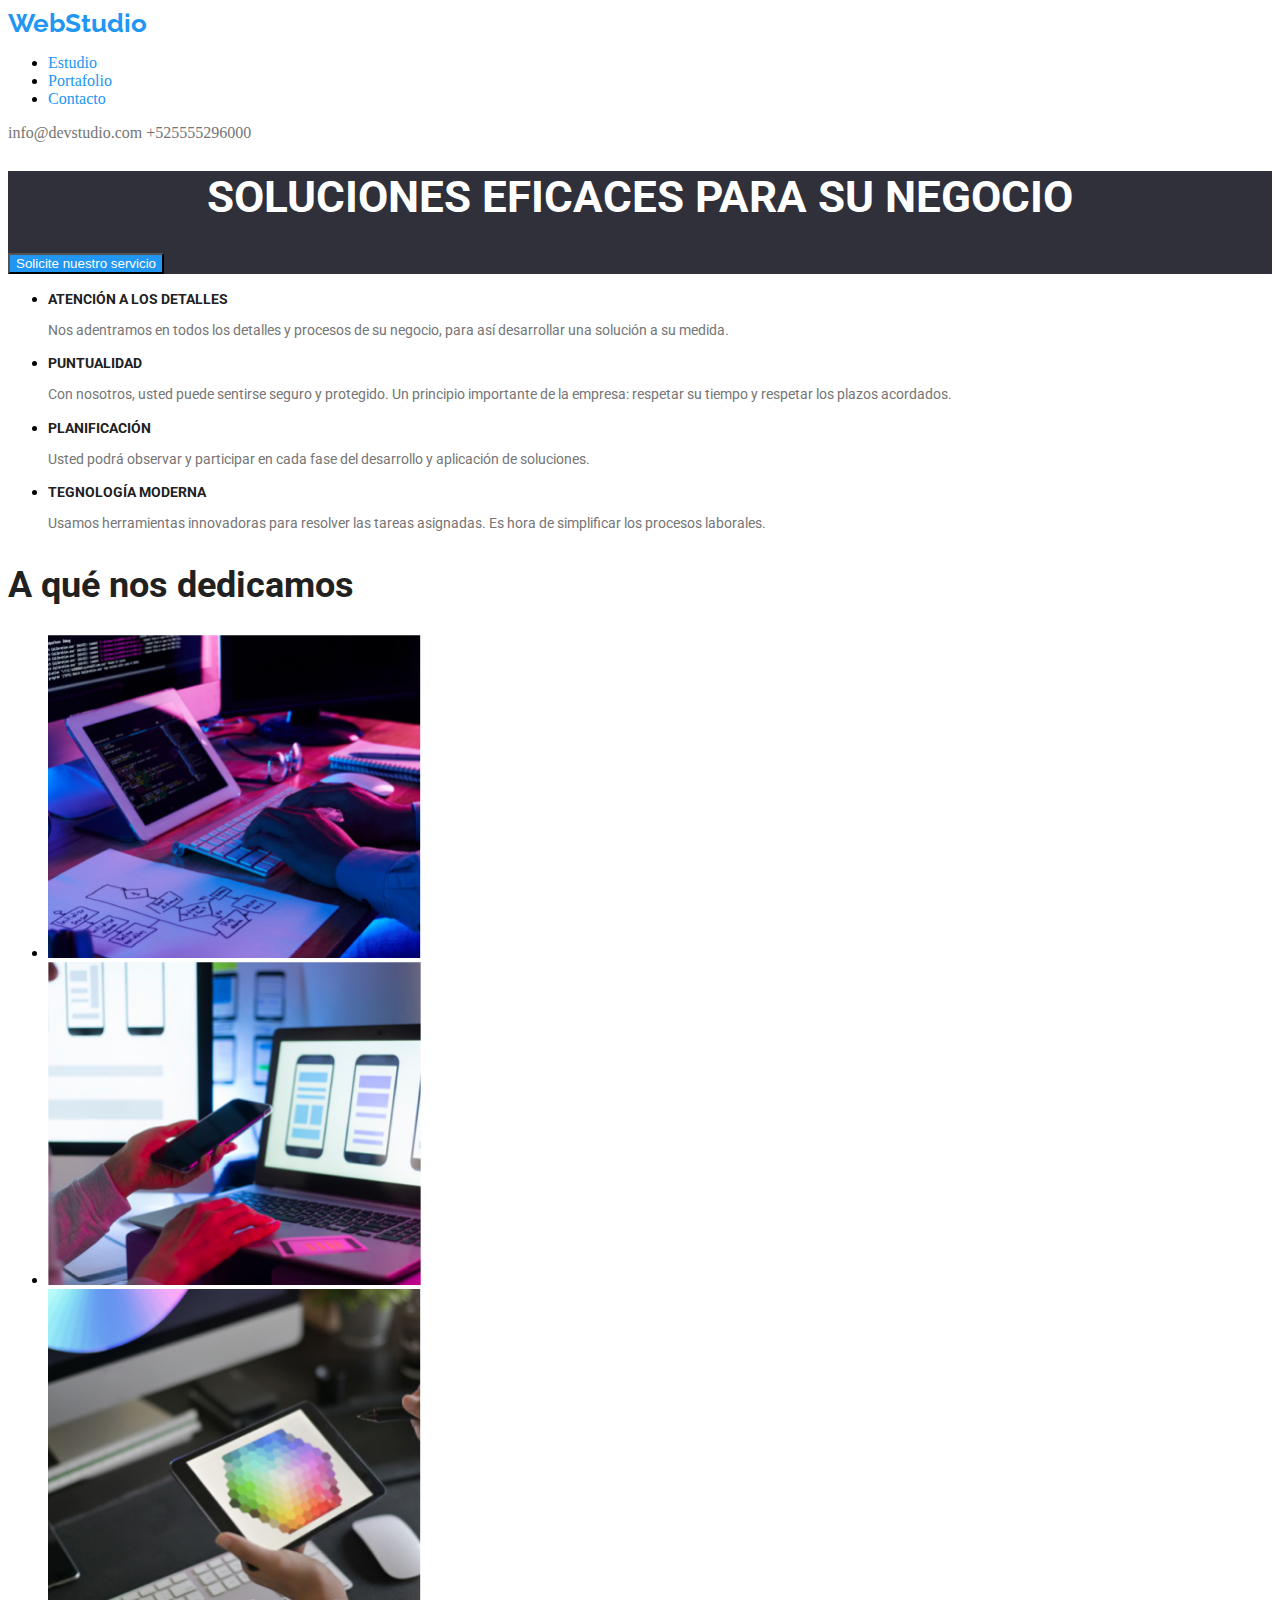
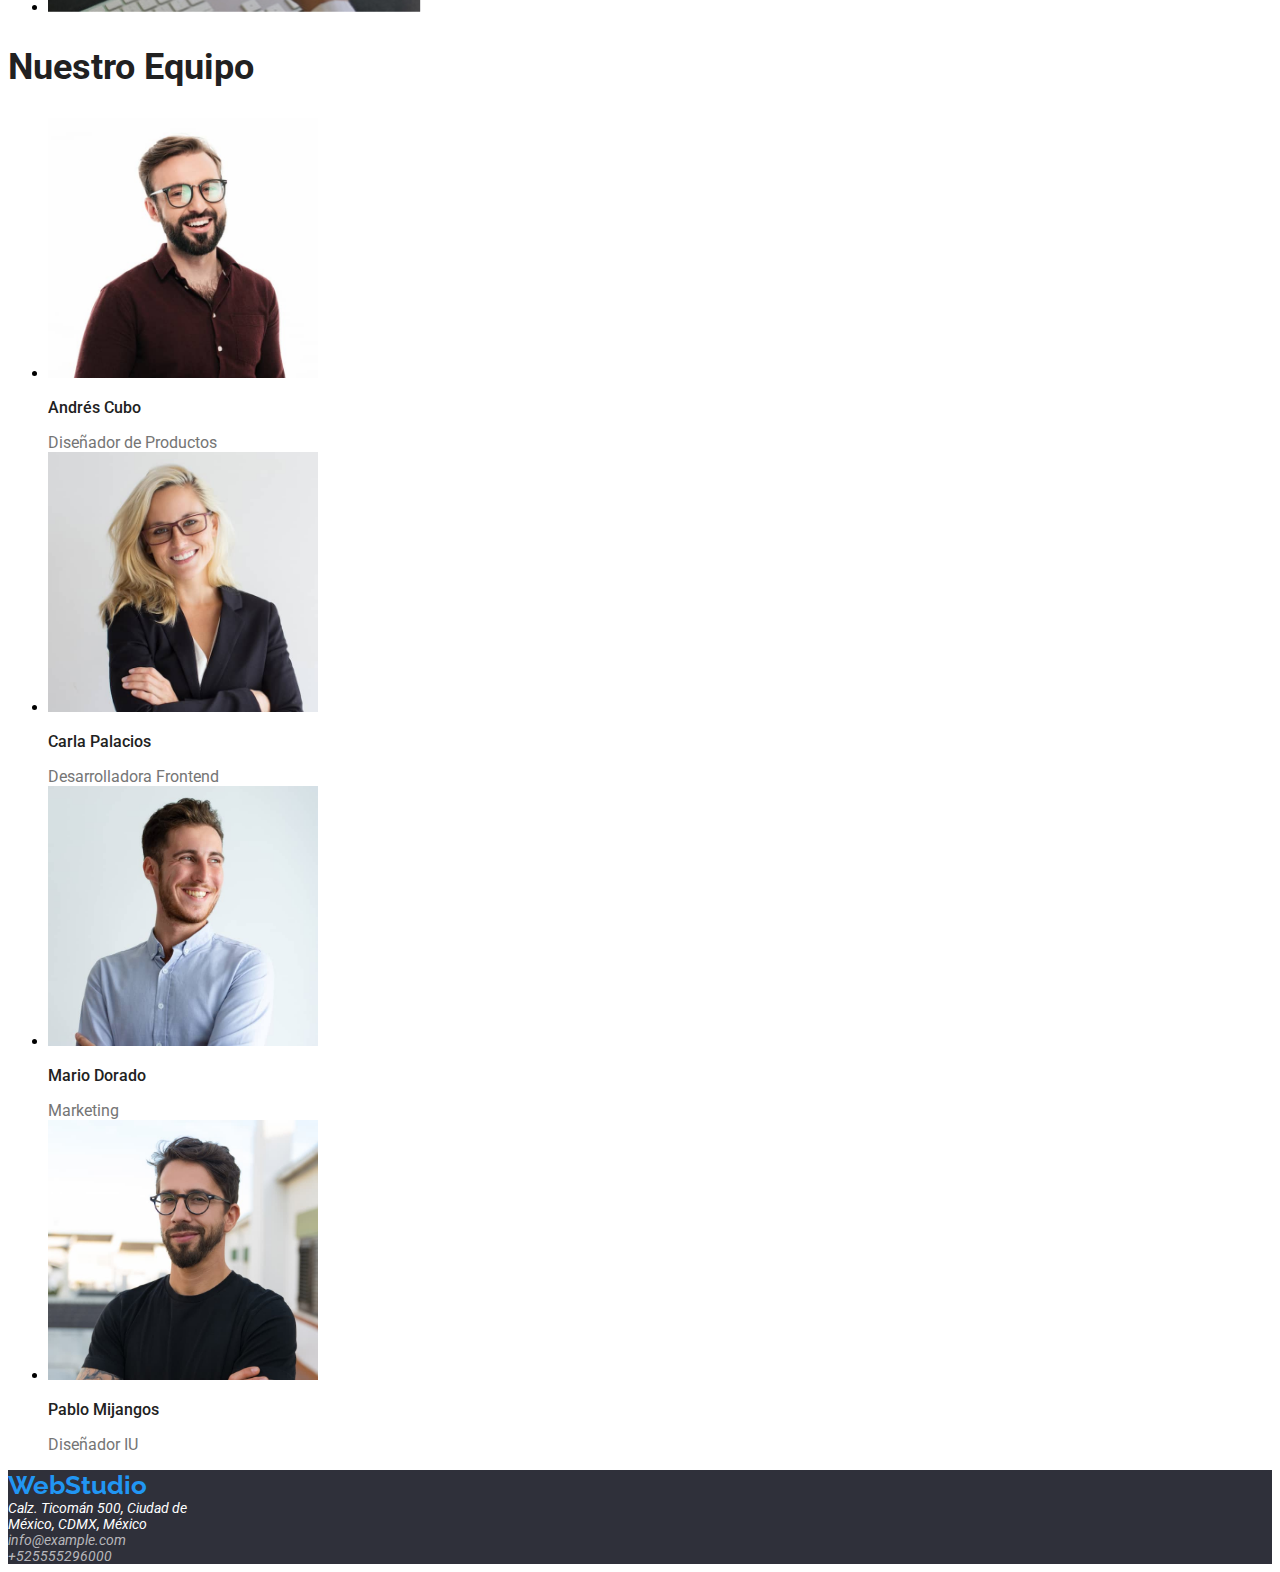
<file: index.html>
<!DOCTYPE html>
<html lang="es">
	<head>
		<meta charset="utf-8" />
		<meta http-equiv="X-UA-Compatible" content="IE=edge" />
		<meta name="viewport" content="width=device-width, initial-scale=1.0" />
		<link rel="stylesheet" type="text/css" href="css/style.css" />
		<link
			href="https://fonts.googleapis.com/css2?family=Raleway:wght@700&family=Roboto:wght@400;500;700;900&display=swap"
			rel="stylesheet" />

		<!--Titulo de la pestaña del navegador-->

		<title>WebStudio</title>
	</head>

	<!-- Encabezado de la Web apartir de aqui-->

	<body>
		<header>
			<nav>
				<div class="logo"><a href="#">WebStudio</a></div>
				<ul>
					<li><a class="link" href="index.html">Estudio</a></li>
					<li><a class="link" href="portfolio.html">Portafolio</a></li>
					<li><a class="link" href="#">Contacto</a></li>
				</ul>
			</nav>

			<div class="menu-2" id="menu-2">
				<a class="contact" href="mailto:info@devstudio.com"
					>info@devstudio.com</a
				>
				<a class="contact" href="tel:+525555296000">+525555296000</a>
			</div>
		</header>

		<main>
			<section class="banner">
				<h1>SOLUCIONES EFICACES PARA SU NEGOCIO</h1>
				<button>Solicite nuestro servicio</button>
			</section>

			<section class="description">
				<ul>
					<li>
						<div class="skills">
							<h3>ATENCIÓN A LOS DETALLES</h3>
							<p>
								Nos adentramos en todos los detalles y procesos de su negocio,
								para así desarrollar una solución a su medida.
							</p>
						</div>
					</li>

					<li>
						<div class="skills">
							<h3>PUNTUALIDAD</h3>
							<p>
								Con nosotros, usted puede sentirse seguro y protegido. Un
								principio importante de la empresa: respetar su tiempo y
								respetar los plazos acordados.
							</p>
						</div>
					</li>
					<li>
						<div class="skills">
							<h3>PLANIFICACIÓN</h3>
							<p>
								Usted podrá observar y participar en cada fase del desarrollo y
								aplicación de soluciones.
							</p>
						</div>
					</li>
					<li>
						<div class="skills">
							<h3>TEGNOLOGÍA MODERNA</h3>
							<p>
								Usamos herramientas innovadoras para resolver las tareas
								asignadas. Es hora de simplificar los procesos laborales.
							</p>
						</div>
					</li>
				</ul>
			</section>
			<section>
				<div id="dedicate">
					<h2>A qué nos dedicamos</h2>
				</div>

				<div id="images">
					<ul>
						<li>
							<img
								src="images/service_1.jpg"
								alt="Service 1"
								width="373"
								height="323" />
						</li>
						<li>
							<img
								src="images/service_2.jpg"
								alt="Service 2"
								width="373"
								height="323" />
						</li>
						<li>
							<img
								src="images/service_3.jpg"
								alt="Service 3"
								width="373"
								height="323" />
						</li>
					</ul>
				</div>
			</section>
			<section class="profile">
				<div id="Title">
					<h2>Nuestro Equipo</h2>
				</div>
				<ul>
					<li>
						<img
							src="images/andres_cubo.jpg"
							alt="Product Designer profile"
							width="270"
							height="260" />
						<h3>Andrés Cubo</h3>
						<span>Diseñador de Productos</span>
					</li>
					<li>
						<img
							src="images/carla_palacios.jpg"
							alt="Front-end Developer profile"
							width="270"
							height="260" />
						<h3>Carla Palacios</h3>
						<span>Desarrolladora Frontend</span>
					</li>
					<li>
						<img
							src="images/mario_dorado.jpg"
							alt="Marketing profile"
							width="270"
							height="260" />
						<h3>Mario Dorado</h3>
						<span>Marketing</span>
					</li>
					<li>
						<img
							src="images/pablo_mijangos.jpg"
							alt="Designer IU profile"
							width="270"
							height="260" />
						<h3>Pablo Mijangos</h3>
						<span>Diseñador IU</span>
					</li>
				</ul>
			</section>
		</main>
		<footer class="footer">
			<a class="logo" href="webstudio">WebStudio</a>
			<address>
				Calz. Ticomán 500, Ciudad de <br />
				México, CDMX, México <br />
				<div class="menu-footer" id="menuf">
					<a class="contact" href="mailto:info@example.com">info@example.com</a>
					<br />
					<a class="contact" href="tel:525555296000">+525555296000</a>
				</div>
			</address>
		</footer>
	</body>
</html>
</file>
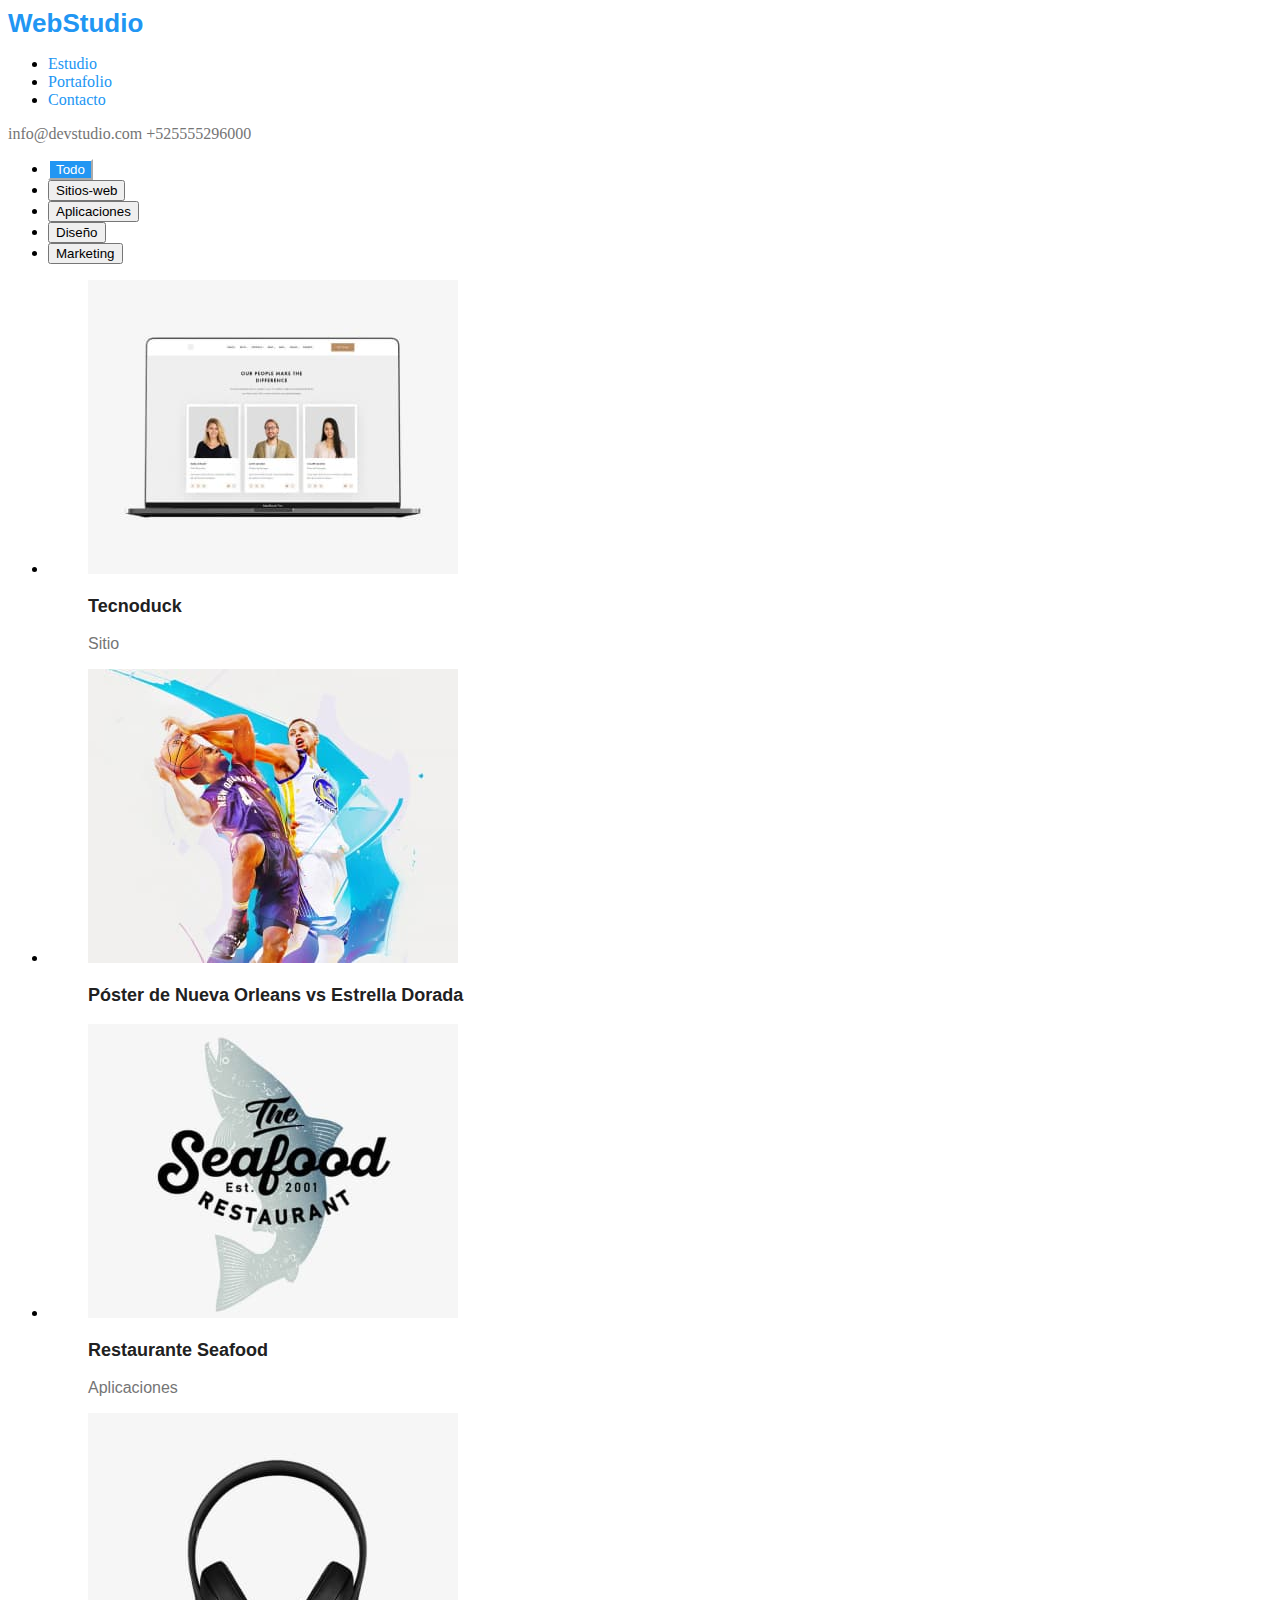
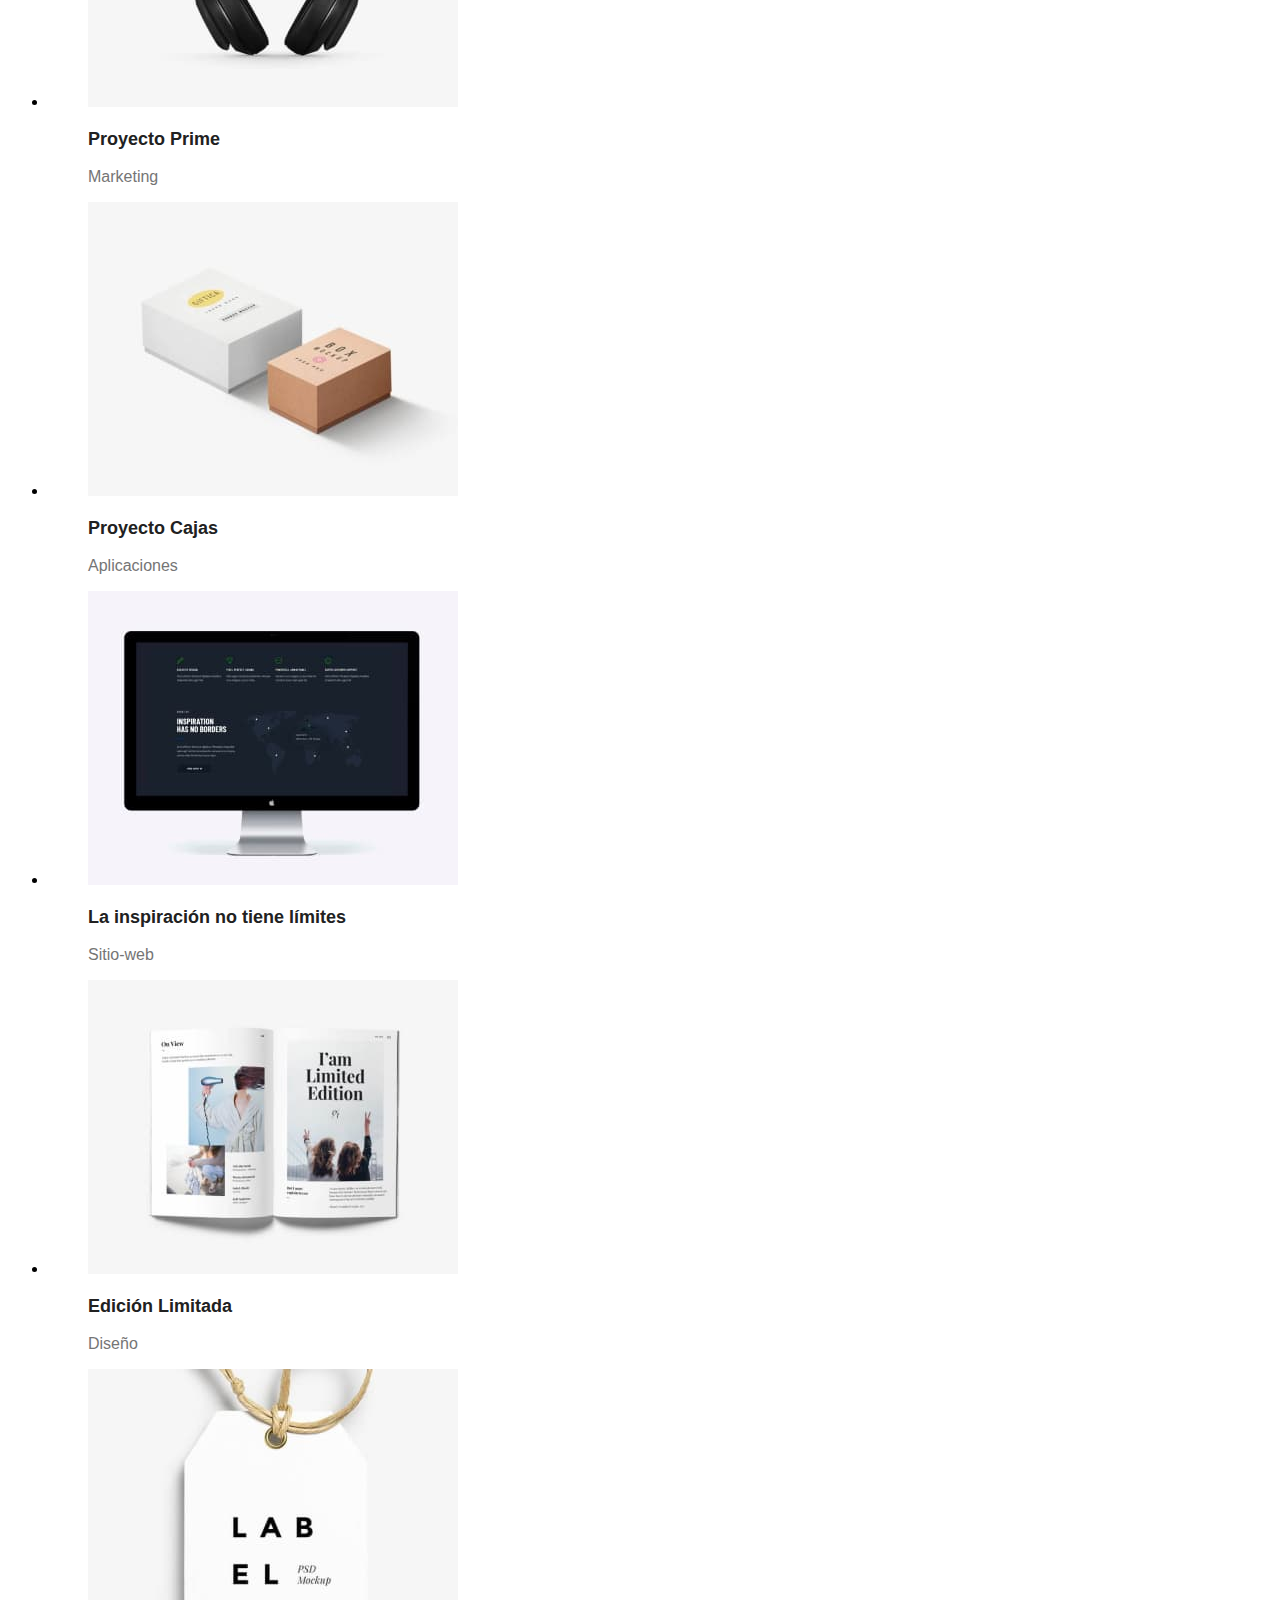
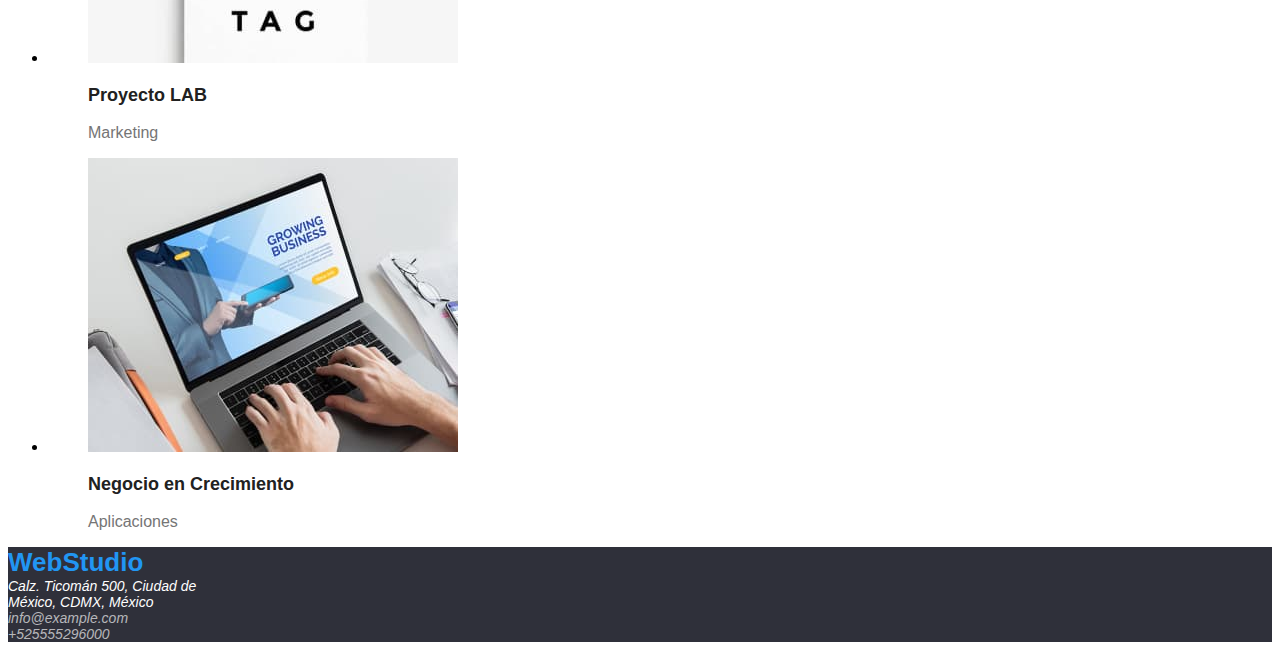
<file: portfolio.html>
<!DOCTYPE html>
<html lang="en">
	<head>
		<meta charset="UTF-8" />
		<meta http-equiv="X-UA-Compatible" content="IE=edge" />
		<meta name="viewport" content="width=device-width, initial-scale=1.0" />
		<link rel="stylesheet" type="text/css" href="css/style.css" />

		<title>WebStudio</title>
	</head>

	<!-- Encabezado de la Web apartir de aqui-->

	<body>
		<header>
			<nav>
				<a class="logo" href="#">WebStudio</a>
				<ul>
					<li><a class="link" href="index.html">Estudio</a></li>
					<li><a class="link" href="portfolio.html">Portafolio</a></li>
					<li><a class="link" href="#">Contacto</a></li>
				</ul>
			</nav>

			<div class="menu-2" id="menu-2">
				<a class="contact" href="mailto:info@devstudio.com"
					>info@devstudio.com</a
				>
				<a class="contact" href="tel:+525555296000">+525555296000</a>
			</div>
		</header>
		<!--btaz= botón azul de portafolio
	btgr= botón gris de portafolio-->
		<main>
			<div id="filter">
				<ul>
					<li><button class="btaz" type="button">Todo</button></li>
					<li><button class="btgr" type="button">Sitios-web</button></li>
					<li><button class="btgr" type="button">Aplicaciones</button></li>
					<li><button class="btgr" type="button">Diseño</button></li>
					<li><button class="btgr" type="button">Marketing</button></li>
				</ul>
			</div>
			<section class="container">
				<ul>
					<li>
						<div class="site">
							<figure>
								<img
									src="images/tecnoduck.jpg"
									alt="Tecnoduck Sitio Web"
									width="370"
									height="294" />
								<figcaption>
									<h3>Tecnoduck</h3>
									<span>Sitio</span>
								</figcaption>
							</figure>
						</div>
					</li>

					<li>
						<div class="site">
							<figure>
								<img
									src="images/Poster.jpg"
									alt="Póster de Nueva Orleans"
									width="370"
									height="294" />
								<figcaption>
									<h3>Póster de Nueva Orleans vs Estrella Dorada</h3>
								</figcaption>
							</figure>
						</div>
					</li>

					<li>
						<div class="site">
							<figure>
								<img
									src="images/restaurant.jpg"
									alt="Restaurante Seafood"
									width="370"
									height="294" />
								<figcaption>
									<h3>Restaurante Seafood</h3>
									<span>Aplicaciones</span>
								</figcaption>
							</figure>
						</div>
					</li>

					<li>
						<div class="site">
							<figure>
								<img
									src="images/project_prime.jpg"
									alt="Proyecto Prime"
									width="370"
									height="294" />
								<figcaption>
									<h3>Proyecto Prime</h3>
									<span>Marketing</span>
								</figcaption>
							</figure>
						</div>
					</li>

					<li>
						<div class="site">
							<figure>
								<img
									src="images/project_in_boxes.jpg"
									alt="Proyecto Cajas"
									width="370"
									height="294" />
								<figcaption>
									<h3>Proyecto Cajas</h3>
									<span>Aplicaciones</span>
								</figcaption>
							</figure>
						</div>
					</li>

					<li>
						<div class="site">
							<figure>
								<img
									src="images/The_inspiration.jpg"
									alt="La inspiración no tiene limites"
									width="370"
									height="294" />
								<figcaption>
									<h3>La inspiración no tiene límites</h3>
									<span>Sitio-web</span>
								</figcaption>
							</figure>
						</div>
					</li>

					<li>
						<div class="site">
							<figure>
								<img
									src="images/limited_edition.jpg"
									alt="Edición Limitada"
									width="370"
									height="294" />
								<figcaption>
									<h3>Edición Limitada</h3>
									<span>Diseño</span>
								</figcaption>
							</figure>
						</div>
					</li>

					<li>
						<div class="site">
							<figure>
								<img
									src="images/project_lab.jpg"
									alt="Proyecto LAB"
									width="370"
									height="294" />
								<figcaption>
									<h3>Proyecto LAB</h3>
									<span>Marketing</span>
								</figcaption>
							</figure>
						</div>
					</li>

					<li>
						<div class="site">
							<figure>
								<img
									src="images/growing_business.jpg"
									alt="Negocio en Crecimiento"
									width="370"
									height="294" />
								<figcaption>
									<h3>Negocio en Crecimiento</h3>
									<span>Aplicaciones</span>
								</figcaption>
							</figure>
						</div>
					</li>
				</ul>
			</section>
		</main>
		<footer class="footer">
			<a class="logo" href="webstudio">WebStudio</a>
			<address>
				Calz. Ticomán 500, Ciudad de <br />
				México, CDMX, México <br />
				<div class="menu-footer" id="menuf">
					<a class="contact" href="mailto:info@example.com">info@example.com</a
					><br />
					<a class="contact" href="tel:525555296000">+525555296000</a>
				</div>
			</address>
		</footer>
	</body>
</html>
</file>
<file: css/style.css>
/* color del logo y el menu text-decoration quita la linea
subrayado*/

a {
    text-decoration: none;
    color: #2196F3
}

.menu li {
    font-family: 'Roboto', sans-serif;
    font-size: 14px;
    color: #2196F3;

}

.logo {
    font-family: 'Raleway', sans-serif;
    font-style: normal;
    font-size: 26px;
    font-weight: 700;
    color: #2196F3;
}

.contact {
    color: #757575;
}

.contact:hover {
    color: #212121;
}


/* Section banner css */
.banner {
    background: #2F303A;
}

.banner h1 {
    text-align: center;
    font-family: 'Roboto', sans-serif;
    font-size: 44px;
    color: #FFFFFF;
}

.banner button {
    color: #FFFFFF;
    background: #2196F3;
}

.button {
    cursor: pointer;
}


/* Section skills text */
.skills h3 {
    font-family: 'Roboto', sans-serif;
    font-weight: 700;
    font-size: 14px;
    line-height: 100%;
    color: #212121;
}

.skills p {
    font-family: 'Roboto', sans-serif;
    font-size: 14px;
    line-height: 146%;
    color: #757575;
}

/* Titles */
h2 {
    font-family: 'Roboto', sans-serif;
    font-weight: 700;
    font-size: 36px;
    color: #212121;
}

/* Title team */

.profile h3 {
    font-family: 'Roboto', sans-serif;
    font-weight: 500;
    font-size: 16px;
    color: #212121;
}

span {
    font-family: 'Roboto', sans-serif;
    font-weight: 400;
    font-size: 16px;
    color: #757575;
}

/* Footer */

.footer {

    font-family: 'Roboto', sans-serif;
    font-weight: 400;
    font-size: 14px;
    color: #FFFFFF;
    background: #2F303A;

}

.menu-footer a {
    font-family: 'Roboto', sans-serif;
    font-weight: 400;
    font-size: 14px;
    color: #ffffffa8;
}

.menu-footer .contact:hover {
    color: #2196F3;
}


/* Portafolio */

.btaz {
    color: #FFFFFF;
    background-color: #2196F3;
    border-color: #FFFFFF;
}

.btngr {
    color: #2196F3;
    background-color: #F5F4FA;
}

/* Active: Activa un elemento (botón y enlace) se pone la ubicación su bordo azul
   Focus: Activa un elemento interactivo (botón y enlace) */

.btaz:hover,
.btaz:active {
    color: #212121;
    border-color: #2196F3;
}


.btngr:hover,
.btngr:active{
    color: #757575;
    border-color: #2196F3;
}

.link:hover,
.link:active {
    color: #212121;
}


/* Contenedor 1,2 y 3 de imagenes de portafolio
clases para css de textos de imagenes*/
.site h3 {
    font-family: 'Roboto', sans-serif;
    font-weight: 700;
    font-size: 18px;
    color: #212121;
}

.site span {
    font-family: 'Roboto', sans-serif;
    font-weight: 400;
    font-size: 16px;
    color: #757575;
}
</file>
